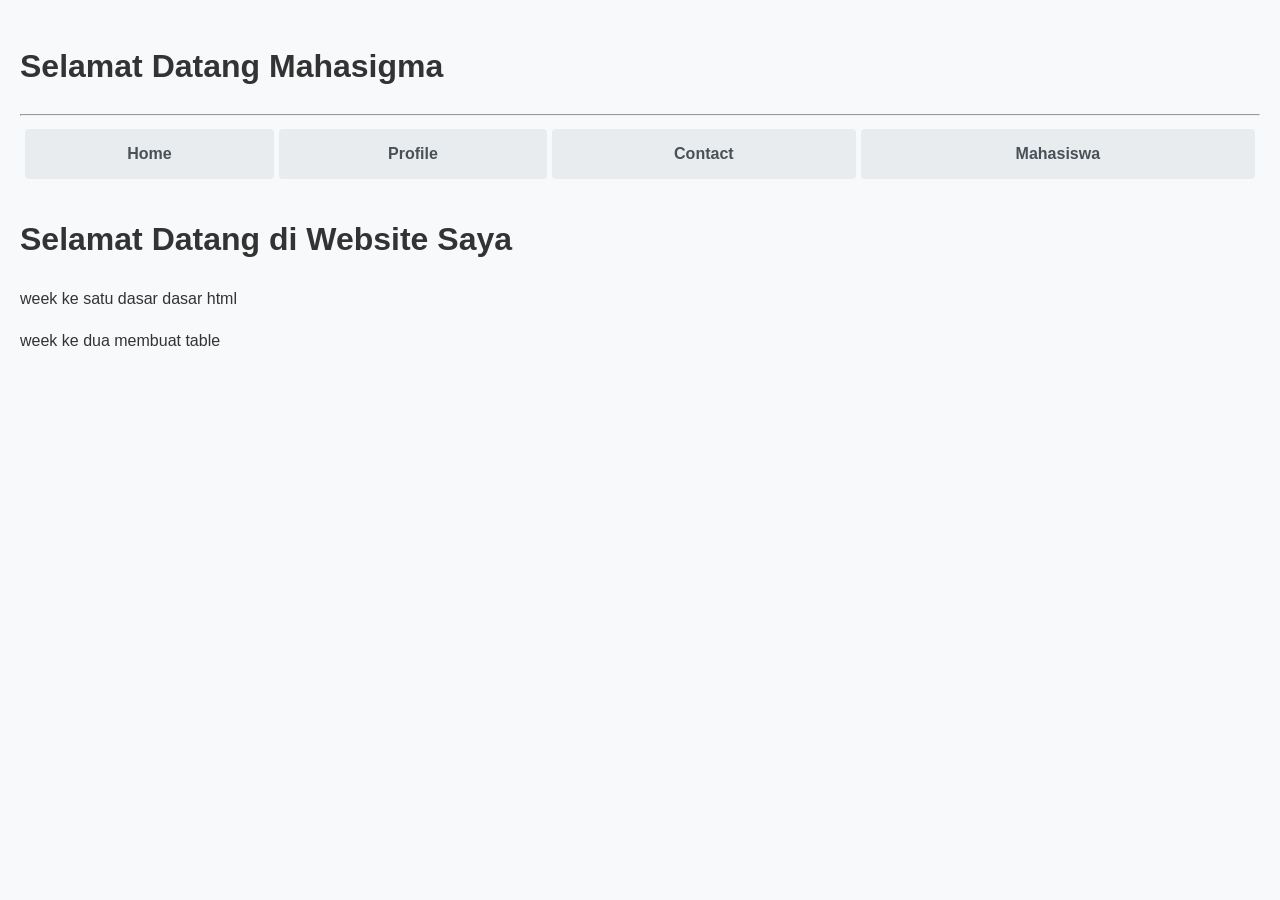
<file: index.html>
<!DOCTYPE html>
<html lang="id">
    <!-- Praktikum Sulthan Attallah 13182420115 -->
<head>
    <meta charset="UTF-8">
    <title>Web Attaa Coy</title>
    <link rel="stylesheet" href="style.css">
</head>
<body>
<h1>Selamat Datang Mahasigma</h1>
<hr>
<table class="nav-menu" cellspacing="0">    <tr>
        <!--  TR ADALAH BARIS, TD ADALAH KOLOM -->
        <td>    
            <a href="index.html">Home</a>
        </td>
        
        <td>
            <a href="Profile.html">Profile</a>
        </td>
        <td>
            <a href="Contact.html">Contact</a>
        </td>
        <td><a href="Mahasiswa.html">Mahasiswa</a></td>
       
    </tr>
</table>
<h1>Selamat Datang di Website Saya</h1>
<p>week ke satu dasar dasar  html</p>
<p>week ke dua membuat table</p>
</body>
</html>
</file>
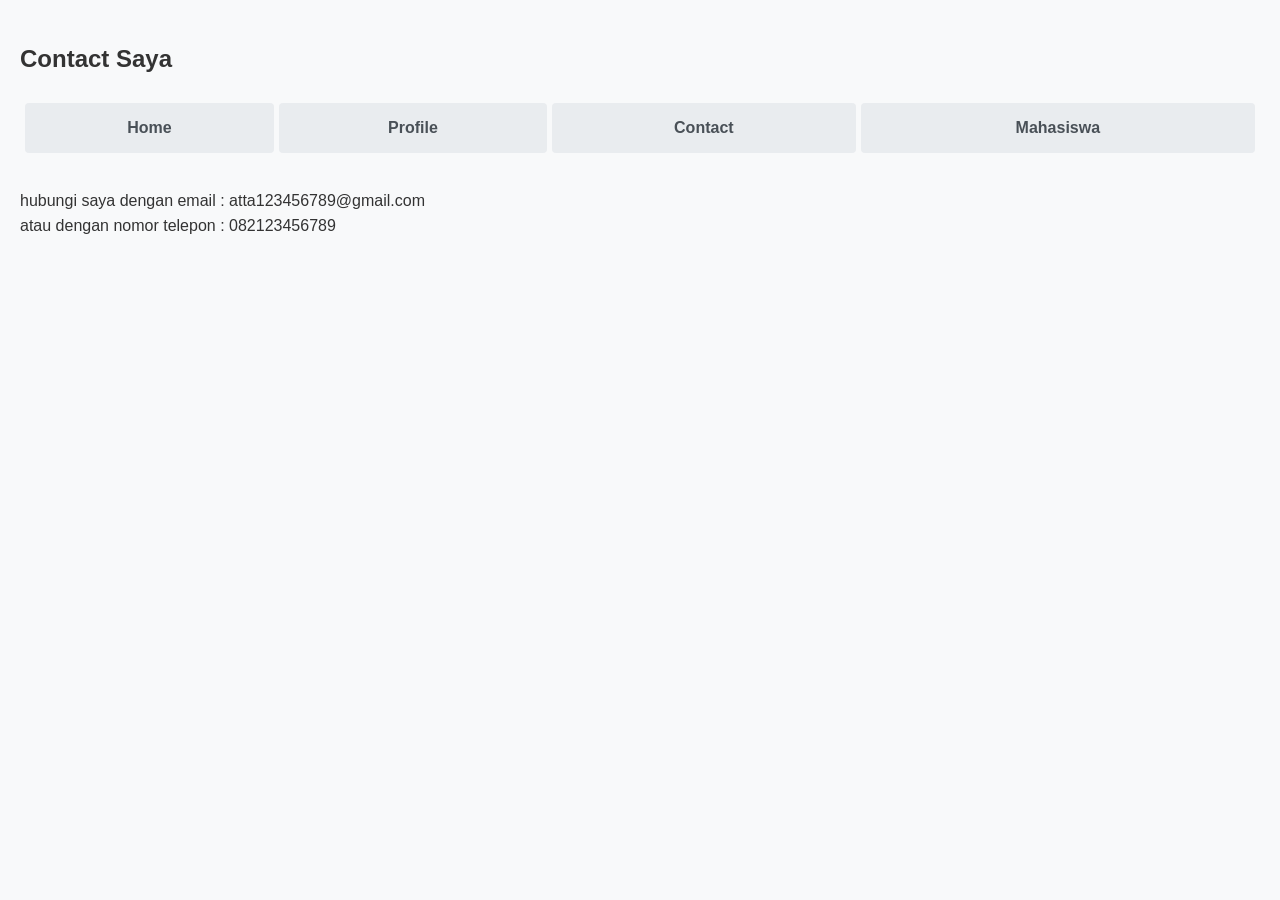
<file: Contact.html>
<!DOCTYPE html>
<html lang="id">
<head>
    <meta charset="UTF-8">
    <title>Contact Saya</title>
    <link rel="stylesheet" href="style.css">
</head>
<body>
    <h2>Contact Saya</h2>
<table class="nav-menu" cellspacing="0"> 
        <tr>
        <!--  TR ADALAH BARIS, TD ADALAH KOLOM -->
        <td>    
            <a href="index.html">Home</a>
        </td>
        
        <td>
            <a href="Profile.html">Profile</a>
        </td>
        <td>
            <a href="Contact.html">Contact</a>
        </td>
        <td><a href="Mahasiswa.html">Mahasiswa</a></td>
      
    </tr>
</table>
    <p>
        hubungi saya dengan email : atta123456789@gmail.com <br>
        atau dengan nomor telepon : 082123456789
    </p>
</body>
</html>
</file>
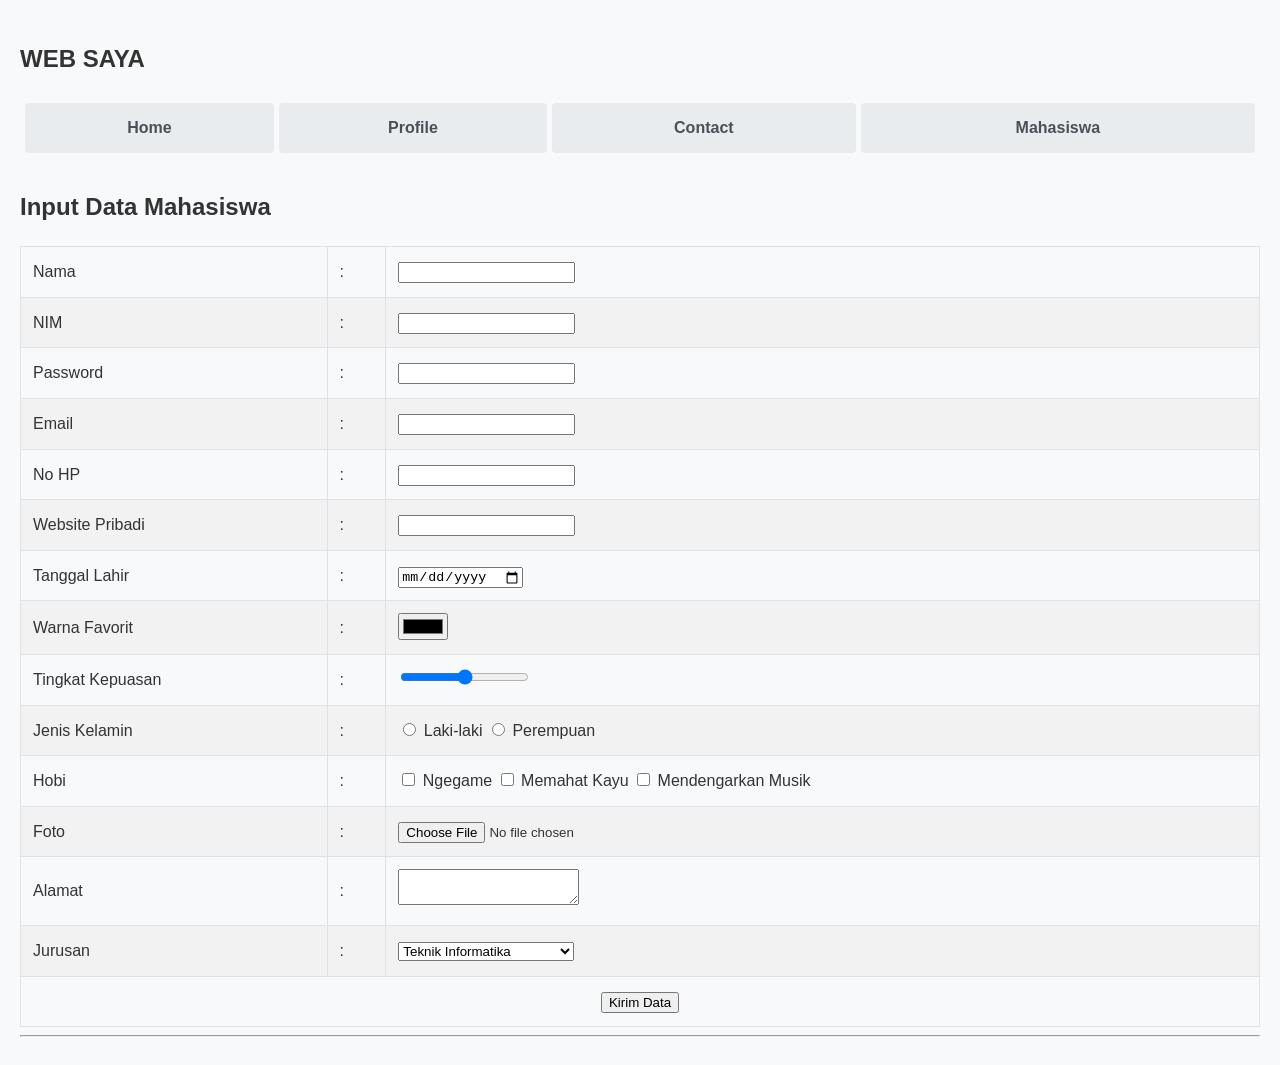
<file: inputdata.html>
<!DOCTYPE html>
<html lang="id">
<head>
    <meta charset="UTF-8">
    <title>Input Data Mahasiswa</title>
    <link rel="stylesheet" href="style.css">
</head>
<body>
    <h2>WEB SAYA </h2>
<table class="nav-menu" cellspacing="0">
        <tr>
        <!--  TR ADALAH BARIS, TD ADALAH KOLOM -->
        <td>    
            <a href="index.html">Home</a>
        </td>
        
        <td>
            <a href="Profile.html">Profile</a>
        </td>
        <td>
            <a href="Contact.html">Contact</a>
        </td>
        <td><a href="Mahasiswa.html">Mahasiswa</a></td>
    </tr>
</table>
    <h2>Input Data Mahasiswa</h2>
    <form action="Mahasiswa.html" method="post">
        <table class="data-table" border="0" cellspacing="5px "> 
            <tr>
                <td><label for="nama">Nama</label></td>
                <td>:</td>
                <td><input type="text" name="nama" id="nama"/></td>
            </tr>
            <tr>
                <td><label for="nim">NIM</label></td>
                <td>:</td>
                <td><input type="number" name="nim" id="nim"/></td>
            </tr>
            <tr>
                <td><label for="password">Password</label></td>
                <td>:</td>
                <td><input type="password" name="password" id="password"/></td>
            </tr>
            <tr> 
               <td><label for="email">Email</label></td>
               <td>:</td>
               <td><input type="email" name="email" id="email"/></td>
            </tr>
            <tr>
                <td><label for="no_hp">No HP</label></td>
                <td>:</td>
                <td><input type="tel" name="no_hp" id="no_hp"/></td>
            </tr>
            <tr>
                <td><label for="website_pribadi">Website Pribadi</label></td>
                <td>:</td>
                <td><input type="url" name="website_pribadi" id="website_pribadi"/></td>
            </tr>
            <tr>
                <td><label for="tanggal_lahir">Tanggal Lahir</label></td>
                <td>:</td>
                <td><input type="date" name="tanggal_lahir" id="tanggal_lahir"/></td>
            </tr>
            <tr>    
                <td><label for="warna_favorite">Warna Favorit</label></td>
                <td>:</td>
                <td><input type="color" name="warna_favorite" id="warna_favorite"/></td>
            </tr>
            <tr>
                <td><label for="tingkat_kepuasan">Tingkat Kepuasan</label></td>
                <td>:</td>
                <td><input type="range" name="tingkat_kepuasan" id="tingkat_kepuasan" min="0" max="100"/></td>
            </tr>
            <tr>
                <td><label for="jenis_kelamin">Jenis Kelamin</label></td>
                <td>:</td>
                <td>
                    <input type="radio" name="jenis_kelamin" id="laki_laki" value="Laki-laki"/>
                    <label for="laki_laki">Laki-laki</label>
                    <input type="radio" name="jenis_kelamin" id="perempuan" value="Perempuan"/>
                    <label for="perempuan">Perempuan</label>
                </td>
            </tr>
            <tr>
                <td><label for="hobi">Hobi</label></td>
                <td>:</td>
                <td>
                    <input type="checkbox" name="hobi" id="hobi1" value="Ngegame"/>
                    <label for="hobi1">Ngegame</label>
                    <input type="checkbox" name="hobi" id="hobi2" value="Memahat Kayu"/>
                    <label for="hobi2">Memahat Kayu</label>
                    <input type="checkbox" name="hobi" id="hobi3" value="Mendengarkan Musik"/>
                    <label for="hobi3">Mendengarkan Musik</label>
                </td>
            </tr>
            <tr>
                <td><label for="foto">Foto</label></td>
                <td>:</td>
                <td><input type="file" name="foto" id="foto"/></td>
            </tr>
             <tr>
                <td><label for="alamat">Alamat</label></td>
                <td>:</td>
                <td><textarea name="alamat" id="alamat"></textarea></td>
            </tr>
            <tr>
                <td><label for="jurusan">Jurusan</label></td>
                <td>:</td>
                <td>
                    <select name="jurusan" id="jurusan">
                        <option value="Teknik Informatika">Teknik Informatika</option>
                        <option value="Sistem Informasi">Sistem Informasi</option>
                        <option value="Desain Komunikasi Visual">Desain Komunikasi Visual</option>
                    </select>
                </td>
            </tr>
            <tr>
                <td colspan="3" align="center">
                <input type="submit" name="submit" value="Kirim Data"/>
                </td>
            </tr>
        </table>

    </form>
    <hr/>
</body>
</html>
</file>
<file: style.css>
body {
  font-family: "Segoe UI", Tahoma, Geneva, Verdana, sans-serif;
  line-height: 1.6;
  background-color: #f8f9fa;
  color: #333;
  margin: 0;
  padding: 20px;
}

.container {
  max-width: 900px;
  margin: 20px auto;
  background: #ffffff;
  padding: 30px;
  border-radius: 8px;
  box-shadow: 0 4px 6px rgba(0, 0, 0, 0.1);
}

.nav-menu {
  width: 100%;
  margin-bottom: 30px;
  border-collapse: separate;
  border-spacing: 5px;
}

.nav-menu td {
  background: #e9ecef;
  padding: 12px;
  text-align: center;
  border-radius: 4px;
  transition: background 0.3s;
}

.nav-menu td:hover {
  background: #dee2e6;
}

.nav-menu a {
  text-decoration: none;
  color: #495057;
  font-weight: 600;
  display: block;
}

table.data-table {
  width: 100%;
  border-collapse: collapse;
  margin-top: 20px;
}

table.data-table th {
  background-color: #343a40;
  color: #ffffff;
  padding: 12px;
  text-align: left;
}

table.data-table td {
  border: 1px solid #dee2e6;
  padding: 12px;
}

table.data-table tr:nth-child(even) {
  background-color: #f2f2f2;
}

button {
  background-color: #007bff;
  color: white;
  border: none;
  padding: 10px 20px;
  border-radius: 4px;
  cursor: pointer;
  font-weight: bold;
}

button:hover {
  background-color: #0056b3;
}

.form-group {
  margin-bottom: 15px;
}

.form-group label {
  font-weight: 600;
  display: inline-block;
  margin-bottom: 5px;
}

.form-control {
  width: 100%;
  padding: 10px;
  border: 1px solid #ccc;
  border-radius: 4px;
  box-sizing: border-box;
}

.form-control:focus {
  border-color: #007bff;
  outline: none;
}
</file>
